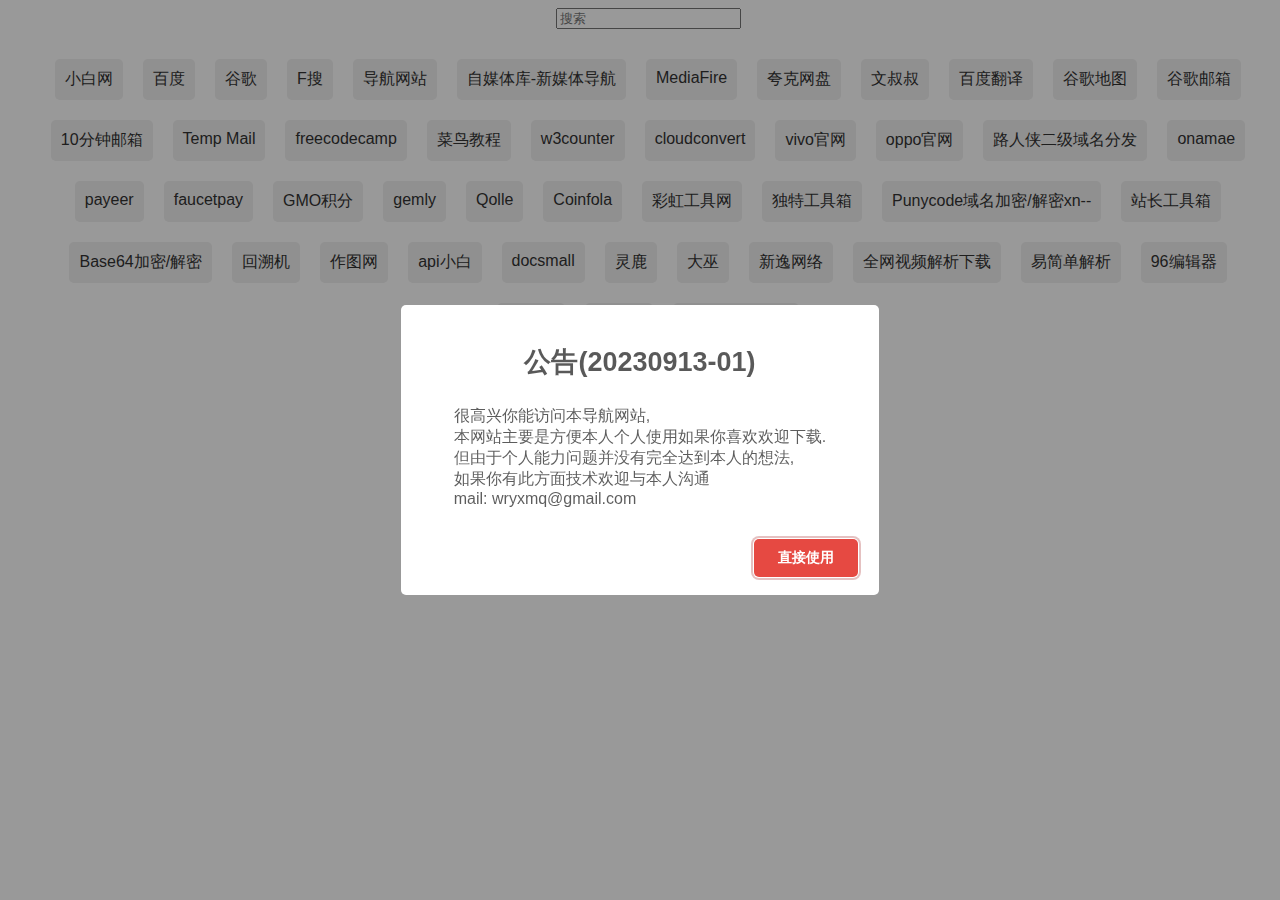
<file: index.html>
<!DOCTYPE html>
<html>
<head>
	<meta charset="UTF-8">
	<style>
		@font-face{
			font-family:'dymht0';
			src:url('https://v.wtivz.space/DouyinSansBold.otf')format('opentype');
		}
		body{
			font-family: 'dymht0',sans-serif;
		}
		#search {
		  	font-family: 'dymht0', sans-serif;
		}
		title {
		  	font-family: 'dymht0', sans-serif;
		}
	</style>
	<title>导航网站</title>
	<link rel="shortcut icon" href="https://github.com/fluidicon.png" type="image/x-icon">
	<meta http-equiv="X-UA-Compatible" content="IE=edge,chrome=1">
	<meta name="keywords" content="导航网站,个人导航,开源导航,乌龙导航" />
	<meta name="description" content="一个个人导航网站-乌龙导航" />
	<script src="./js/Notice/sweetalert.min.js"></script>
	<style>
		body {
		  text-align: center;
		}
		
		.navigation {
		  display: flex;
		  flex-wrap: wrap;
		  justify-content: center;
		  margin: 20px;
		}
    
		.navigation a {
		  display: inline-block;
		  padding: 10px;
		  margin: 10px;
		  background-color: #f0f0f0;
		  text-decoration: none;
		  color: #333;
		  border-radius: 5px;
		}
	</style>
</head>
<body>
	<input type="text" id="search" placeholder="搜索">
	<div class="navigation" id="navigation"></div>
	<script src="./js/index.js"></script>
  <script>
    
    var navigation = document.getElementById("navigation");
    var searchInput = document.getElementById("search");

    // 初始化导航
    showNavigation(data);

    // 监听搜索栏变化
    searchInput.addEventListener("input", function() {
      var searchText = searchInput.value.trim().toLowerCase();
      var filteredData = data.filter(function(item) {
        return item.tags.some(function(tag) {
          return tag.toLowerCase().includes(searchText);
        });
      });
      showNavigation(filteredData);
    });

    // 显示导航
    function showNavigation(data) {
      navigation.innerHTML = "";
      data.forEach(function(item) {
        var link = document.createElement("a");
        link.href = item.url;
		link.target="_lank";
        link.textContent = item.name;
        navigation.appendChild(link);
      });
    }
  </script>
  
  <script src="./js/Notice/index.js"></script>
  <style>
	body {
		background-image: url('https://tuapi.eees.cc/api.php?category=dongman&type=302');
		background-size: cover;
		background-position: center;
		background-repeat: no-repeat;
		background-attachment: fixed;
		height: 100%;
		width: 100%;
	}
  </style>
  
<!-- 统计鸟统计 -->
<script type="text/javascript" src="//api.tongjiniao.com/c?_=575288469485506560" async></script>
<script>
	document.body.style.overflow = 'hidden';
</script>
</body>
</html>
</file>
